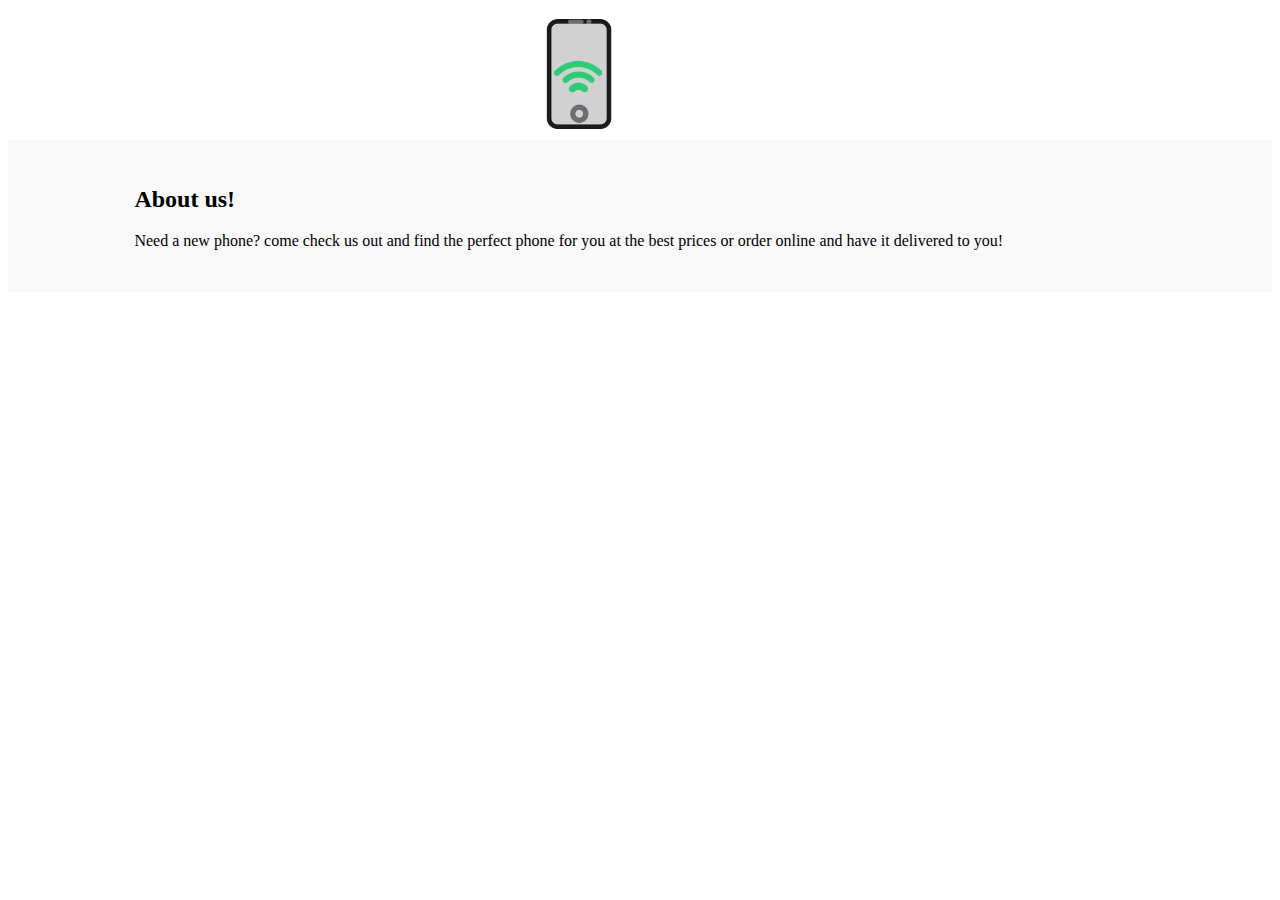
<file: about.html>
<!DOCTYPE html>
<html>

    <head>

    </head>
        <meta charset="utf-8">
        <title> chelsea personal site </title>
        <link rel="stylesheet" href="css/style.css">
    <body>

        <div class= "container">
            <img class="logo" src="image\e8e93673-7491-43dc-ab9a-548010c3e716_200x200.png" alt=" Logo">
        </div>

        <div class="container-fluid">

            <div class="wrapper">
                <h2>About us!</h2>
                <p>
                    Need a new phone? come check us out and find the perfect phone for you at the best 
                    prices or order online and have it delivered to you!
                </p>

            </div>
            
        </div>
        
    </body>
</html>
</file>
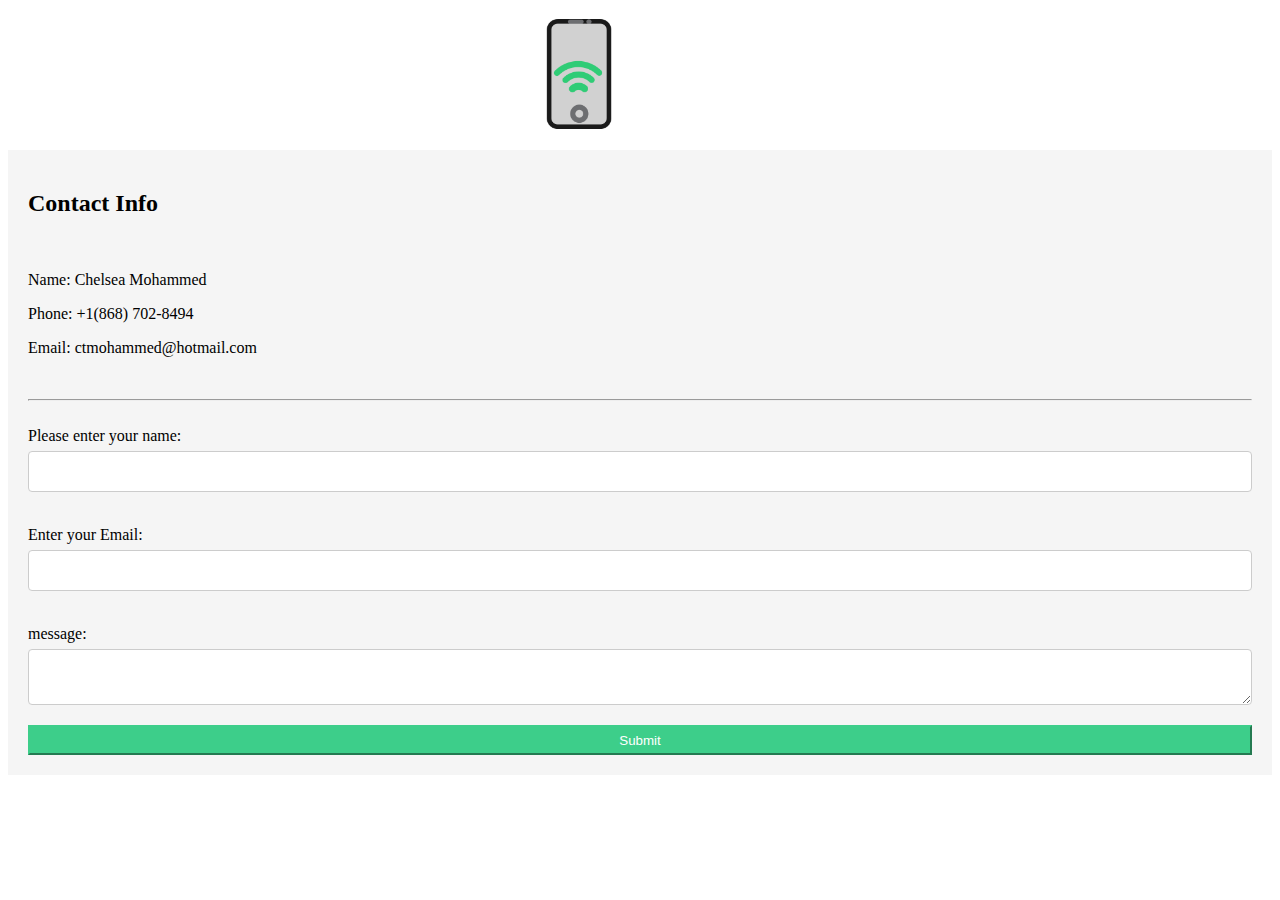
<file: contact.html>
<!DOCTYPE html>
<html>
    <head>
        <meta charset="utf-8">
        <title> chelsea personal site </title>
        <link rel="stylesheet" href="css/style.css">
    </head>

    <body>
        <div class= "container">
           <img class="logo" src="image\e8e93673-7491-43dc-ab9a-548010c3e716_200x200.png" alt=" Logo">
        </div>

        <div> 
            <div class="Form">
                <h2 id="heading1">Contact Info </h2><br>
                <p>Name:  Chelsea Mohammed</p>
                <p>Phone: +1(868) 702-8494</p>
                <p>Email: ctmohammed@hotmail.com</p><br>
                <hr><br>

                <form action="" method="POST">
                    
                        <label>Please enter your name: </label>
                        <input type="text"><br><br>
                        
                        <label>Enter your Email:</label>
                         <input type="email"><br><br>
                           
                        <label>message:</label> <br>
                        <textarea ></textarea>
                        
                    <input id="button" type="submit">
                 </form>
            </div>              
        </div>
    </body>
</html>
</file>
<file: css/style.css>
.col{

	position: relative;
    background-color:WHITE;
    width: 100%;
    height: 100%;
    overflow: hidden;
    margin: 10px;
    padding:5px;
}

.navbar-brand{
	font-size: 5rem;
	font-weight: bold;
}

.nav-link{
	font-size:1.2rem;
}

.nav-item{
	padding: 0.15rem;
}

.col::before{
	content: '';
    position: absolute;
    z-index: 1;
    left: 0;
    top: 0;
    width: 100%;
    height: 100%;
    background: -webkit-linear-gradient(top, rgba(0, 0, 0, 0) 60%, rgba(0, 0, 0, 0.6) 100%);
    background: linear-gradient(to bottom, rgba(0, 0, 0, 0) 60%, rgba(0, 0, 0, 0.6) 100%);
    border-radius: 5px;
}

.col img{
	position: relative;
    display: block;
    width: 100%;
    height: auto;
    transition: all 0.5s ease;


}

.col:hover img{
	transform:scale(1.5);
}

.container-fluid{
	padding: 2% 10%;
	background-color:rgb(248, 248, 248);
}

.container{
    padding: 5px 20px 5px 20px;
}

.logo{

    display: block;
    margin-left: 40%;
    margin-right: auto;
    width: 10%;

}

.wrapper{

	max-width: 1200px;
    margin-left: auto;
    margin-right: auto;

}

.caption h1{
	font-size: 20px;
	font-family: 'Poppins', sans-serif;

}

.caption h3{
	margin-top:20px;
	font-size: 14px; 

}

input[type=text], select, textarea {
    width: 100%;
    padding: 12px; 
    border: 1px solid #ccc; 
    border-radius: 4px; 
    box-sizing: border-box; 
    margin-top: 6px; 
    margin-bottom: 16px;
  }

input[type=email] {
    width: 100%;
    padding: 12px; 
    border: 1px solid #ccc; 
    border-radius: 4px; 
    box-sizing: border-box;
    margin-top: 6px;
    margin-bottom: 16px; 
}

.Form {
    background-color: #f5f5f5;
    padding: 20px 20px 20px 20px;
    margin-top: 10px;
}


#button {
    color:white;
    background-color:rgb(61, 206, 138) ;
    border-color: rgb(61, 206, 138);
    text-shadow:none;
    height:30px;
    width:100%;
    border-style:outset;

}
</file>
